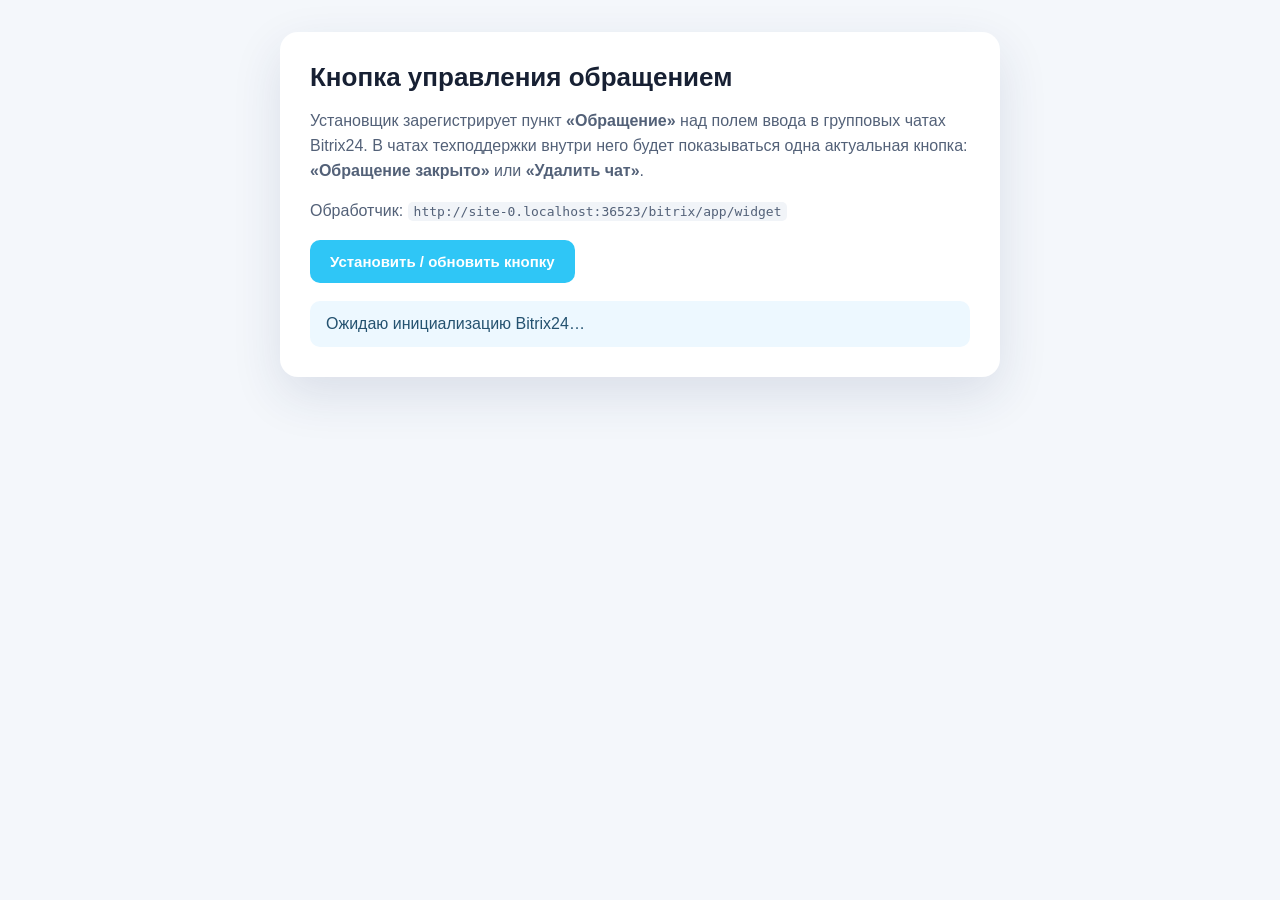
<file: src/main/resources/bitrix-app/install.html>
<!doctype html>
<html lang="ru">
<head>
    <meta charset="utf-8">
    <meta name="viewport" content="width=device-width, initial-scale=1">
    <title>B24 Support — установка кнопки</title>
    <script src="https://api.bitrix24.com/api/v1/"></script>
    <style>
        :root { font-family: Inter, Arial, sans-serif; color: #172033; background: #f4f7fb; }
        * { box-sizing: border-box; }
        body { margin: 0; padding: 32px; }
        .card { max-width: 720px; margin: 0 auto; background: #fff; border-radius: 18px; padding: 30px; box-shadow: 0 18px 50px rgba(29, 52, 96, .12); }
        h1 { margin: 0 0 12px; font-size: 26px; }
        p { line-height: 1.55; color: #536178; }
        .button { border: 0; border-radius: 10px; padding: 13px 20px; font-weight: 700; font-size: 15px; cursor: pointer; color: white; background: #2fc6f6; }
        .button:disabled { opacity: .55; cursor: wait; }
        .status { margin-top: 18px; padding: 14px 16px; border-radius: 10px; background: #edf8ff; color: #245270; white-space: pre-wrap; }
        .status.error { background: #fff0f0; color: #9c2f2f; }
        code { background: #f1f4f8; border-radius: 5px; padding: 2px 6px; }
    </style>
</head>
<body>
<main class="card">
    <h1>Кнопка управления обращением</h1>
    <p>Установщик зарегистрирует пункт <b>«Обращение»</b> над полем ввода в групповых чатах Bitrix24. В чатах техподдержки внутри него будет показываться одна актуальная кнопка: <b>«Обращение закрыто»</b> или <b>«Удалить чат»</b>.</p>
    <p>Обработчик: <code id="handlerUrl"></code></p>
    <button id="installButton" class="button" type="button">Установить / обновить кнопку</button>
    <div id="status" class="status">Ожидаю инициализацию Bitrix24…</div>
</main>
<script>
    const handlerUrl = window.location.origin + '/bitrix/app/widget';
    const button = document.getElementById('installButton');
    const statusBox = document.getElementById('status');
    document.getElementById('handlerUrl').textContent = handlerUrl;

    function setStatus(text, error = false) {
        statusBox.textContent = text;
        statusBox.classList.toggle('error', error);
    }

    function callMethod(method, params) {
        return new Promise((resolve, reject) => {
            BX24.callMethod(method, params || {}, result => {
                if (result.error()) {
                    reject(new Error(result.error_description() || result.error()));
                    return;
                }
                resolve(result.data());
            });
        });
    }

    async function installWidget() {
        button.disabled = true;
        setStatus('Проверяю существующую встройку…');
        try {
            const handlers = await callMethod('placement.get', {});
            const existing = Array.isArray(handlers)
                ? handlers.filter(item => item.placement === 'IM_TEXTAREA' && normalizeUrl(item.handler) === normalizeUrl(handlerUrl))
                : [];

            for (const item of existing) {
                setStatus('Обновляю существующую встройку…');
                await callMethod('placement.unbind', {
                    PLACEMENT: 'IM_TEXTAREA',
                    HANDLER: item.handler
                });
            }

            setStatus('Регистрирую широкое окно обращения над полем ввода…');
            await callMethod('placement.bind', {
                PLACEMENT: 'IM_TEXTAREA',
                HANDLER: handlerUrl,
                TITLE: 'Обращение',
                LANG_ALL: {
                    ru: { TITLE: 'Обращение' },
                    en: { TITLE: 'Support ticket' }
                },
                OPTIONS: {
                    iconName: 'support-ticket',
                    context: 'CHAT',
                    role: 'USER',
                    extranet: 'N',
                    color: 'LIGHT_BLUE',
                    width: 500,
                    height: 220
                }
            });

            setStatus('Кнопка установлена. Завершаю установку приложения…');
            BX24.installFinish();
            setStatus('Готово. Размер окна обновлён: широкая компактная карточка. Закройте открытый виджет, обновите Bitrix24 и снова нажмите пункт «Обращение».');
            button.disabled = false;
        } catch (error) {
            setStatus('Ошибка установки: ' + (error.message || error), true);
            button.disabled = false;
        }
    }

    function normalizeUrl(value) {
        return String(value || '').replace(/\/+$/, '').toLowerCase();
    }

    BX24.ready(() => {
        BX24.init(() => {
            setStatus('Bitrix24 готов. Нажмите кнопку установки.');
            button.addEventListener('click', installWidget);
        });
    });
</script>
</body>
</html>
</file>
